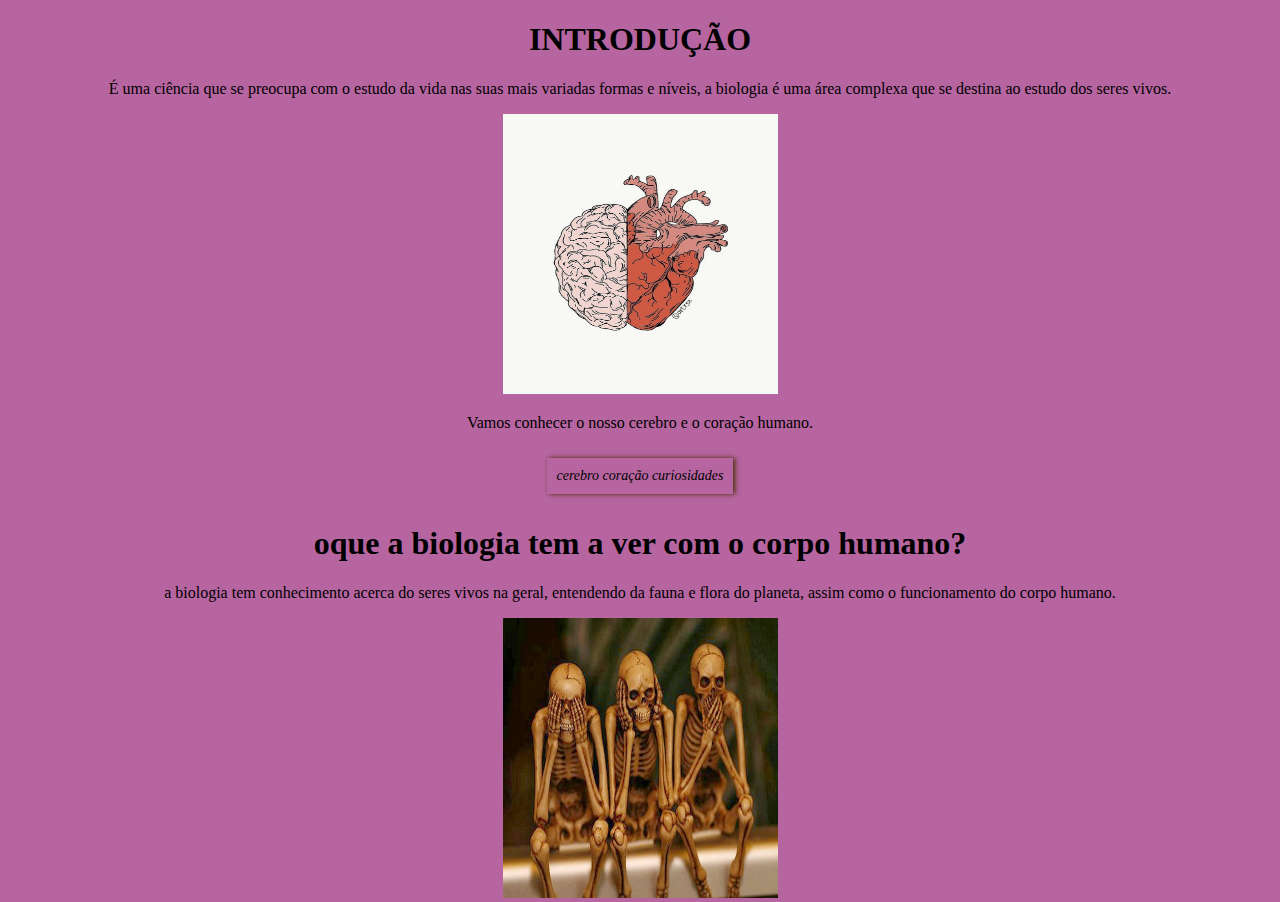
<file: index.html>
<!DOCTYPE html>
<html lang="en">
<head>
    <meta charset="UTF-8">
    <meta name="viewport" content="width=device-width, initial-scale=1.0">
    <link rel="stylesheet" href="stylemenu.css">

    <title>BIOLOGIA</title>
</head>
<body>
    <center><h1>INTRODUÇÃO</h1></center>
    <p>É uma ciência que se preocupa com o estudo da vida nas suas mais variadas formas e níveis, a biologia é uma área complexa que se destina ao estudo dos seres vivos.</p>
    <img src="1.jpg" alt="imagem1" width="275" height="280">
    <p>Vamos conhecer o nosso cerebro e o coração humano.</p>


    <main>
        <div class="main-container">
        <div class="menu"> 
            <a href="indexcerebro.html">cerebro</a>
            <a href="indexcoração.html">coração</a>
            <a href="indexcuriosidades.html">curiosidades</a>
        </div>
        </div>
    </main>
            <center><h1>oque a biologia tem a ver com o corpo humano?</h1></center>
            <p>a biologia tem conhecimento acerca do seres vivos na geral, entendendo da fauna e flora do planeta, assim como o funcionamento do corpo humano.</p>
            <img src="esqueleto.jpg" alt="imagem1" width="275" height="280">


        




     
    
        
</body>
</html>
</file>
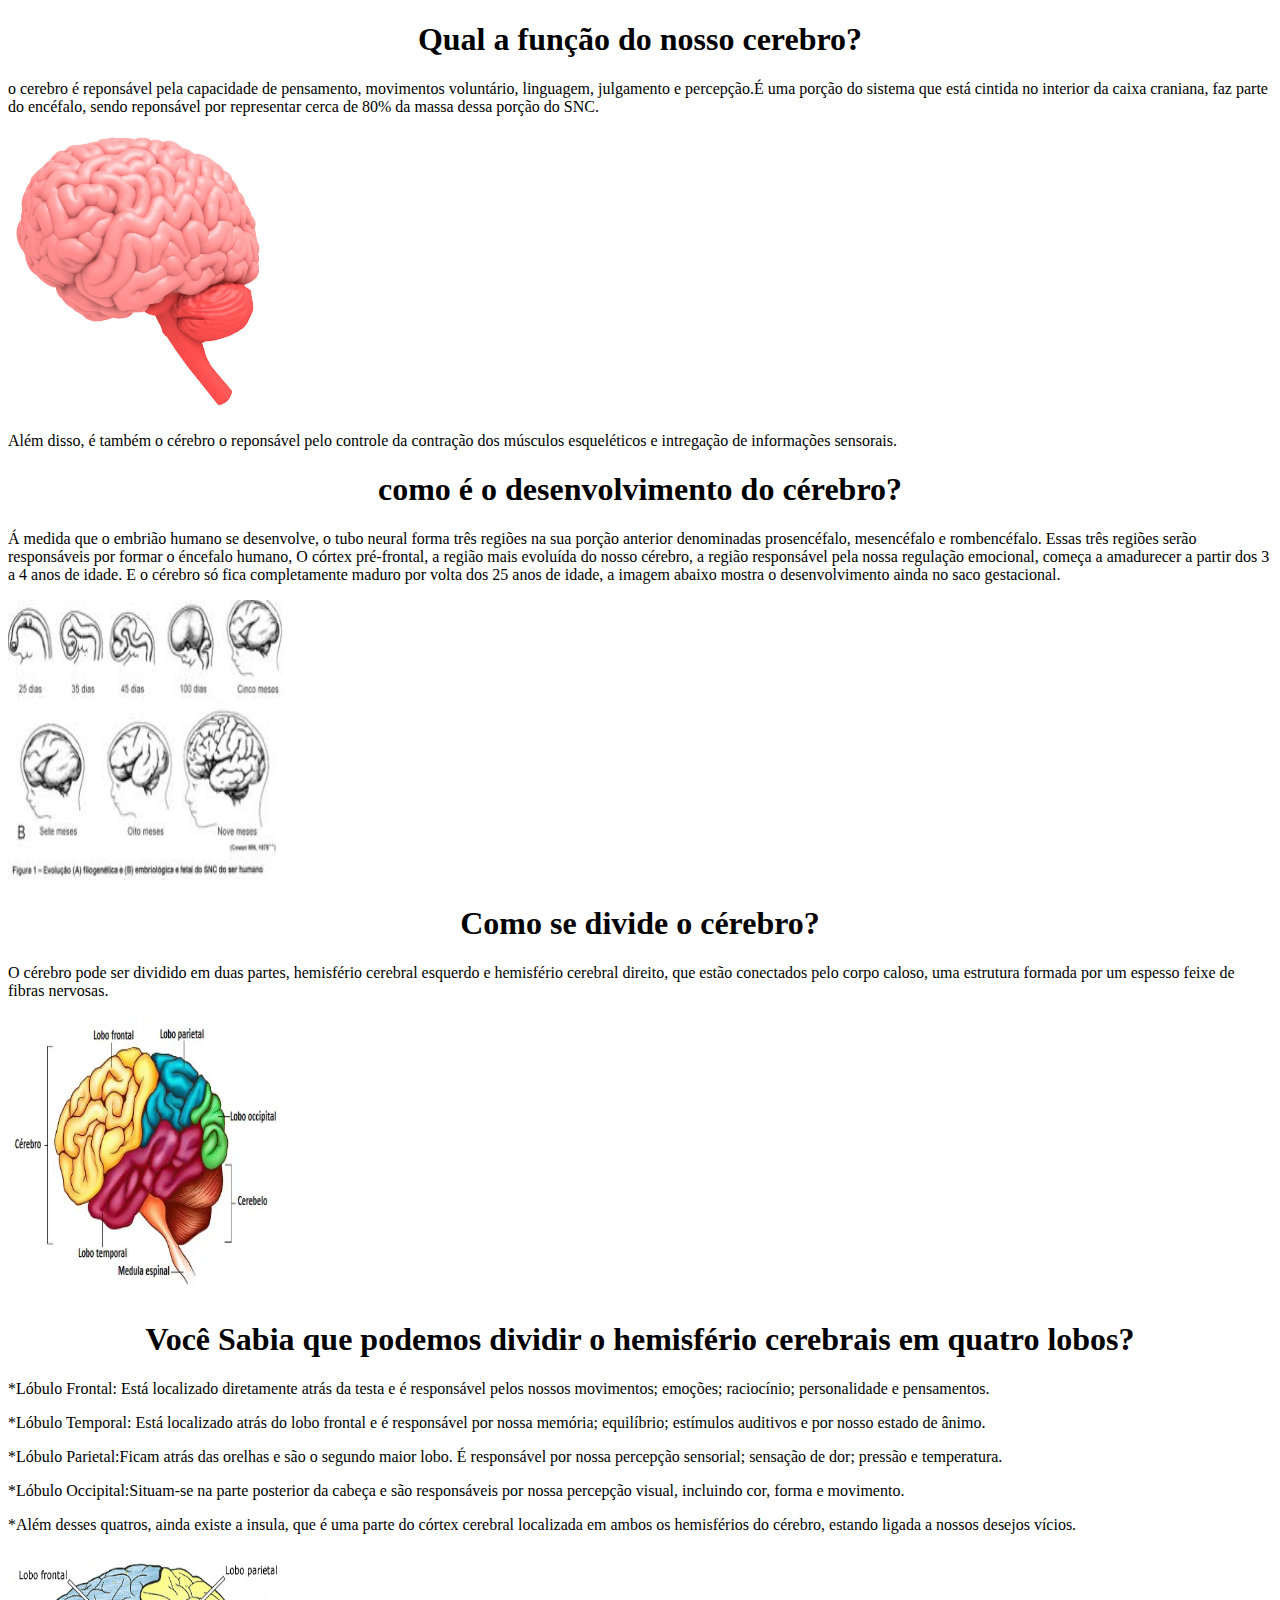
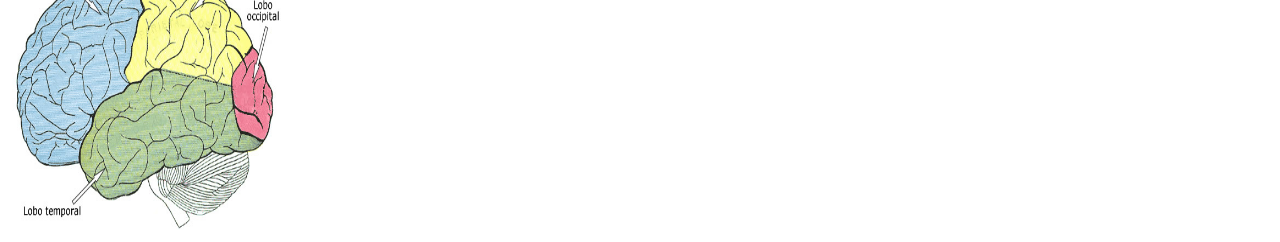
<file: indexcerebro.html>
<!DOCTYPE html>
<html lang="en">
<head>
    <meta charset="UTF-8">
    <meta name="viewport" content="width=device-width, initial-scale=1.0">
    <title>cerebro</title>
</head>
<body>
    <center><h1>Qual a função do nosso cerebro?</h1></center>
    <p>o cerebro é reponsável pela capacidade de pensamento, movimentos voluntário, linguagem, julgamento e percepção.É uma porção do sistema que está cintida no interior da caixa craniana, faz parte do encéfalo, sendo reponsável por representar cerca de 80% da massa dessa porção do SNC.</p>
    <img src="cerebro.jpg" alt="imagem1" width="275" height="280">
    <p>Além disso, é também o cérebro o reponsável pelo controle da contração dos músculos esqueléticos e intregação de informações sensorais.</p>

    <center><h1>como é o desenvolvimento do cérebro?</h1></center>
    <p> Á medida que o embrião humano se desenvolve, o tubo neural forma três regiões na sua porção anterior denominadas prosencéfalo, mesencéfalo e rombencéfalo. Essas três regiões serão responsáveis por formar o éncefalo humano, O córtex pré-frontal, a região mais evoluída do nosso cérebro, a região responsável pela nossa regulação emocional, começa a amadurecer a partir dos 3 a 4 anos de idade. E o cérebro só fica completamente maduro por volta dos 25 anos de idade, a imagem abaixo mostra o desenvolvimento ainda no saco gestacional.</p>
    <img src="desenvolvimento cerebro.jpg" alt="imagem1" width="275" height="280">

    <center><h1>Como se divide o cérebro?</h1></center>
    <p>O cérebro pode ser dividido em duas partes, hemisfério cerebral esquerdo e hemisfério cerebral direito, que estão conectados pelo corpo caloso, uma estrutura formada por um espesso feixe de fibras nervosas.</p>
    <img src="divisao cerebro.webp" alt="imagem1" width="275" height="280">

    <center><h1>Você Sabia que podemos dividir o hemisfério cerebrais em quatro lobos?</h1></center>
    <p>*Lóbulo Frontal: Está localizado diretamente atrás da testa e é responsável pelos nossos movimentos; emoções; raciocínio; personalidade e pensamentos.</p>
    <p>*Lóbulo Temporal: Está localizado atrás do lobo frontal e é responsável por nossa memória; equilíbrio; estímulos auditivos e por nosso estado de ânimo.</p>
    <p>*Lóbulo Parietal:Ficam atrás das orelhas e são o segundo maior lobo. É responsável por nossa percepção sensorial; sensação de dor; pressão e temperatura.</p>
    <p>*Lóbulo Occipital:Situam-se na parte posterior da cabeça e são responsáveis por nossa percepção visual, incluindo cor, forma e movimento.</p>
    <p>*Além desses quatros, ainda existe a insula, que é uma parte do córtex cerebral localizada em ambos os hemisférios do cérebro, estando ligada a nossos desejos vícios.</p>
    <img src="lobos-cerebrais.jpg" alt="imagem1" width="275" height="280">
    




    
    


</body>
</html>
</file>
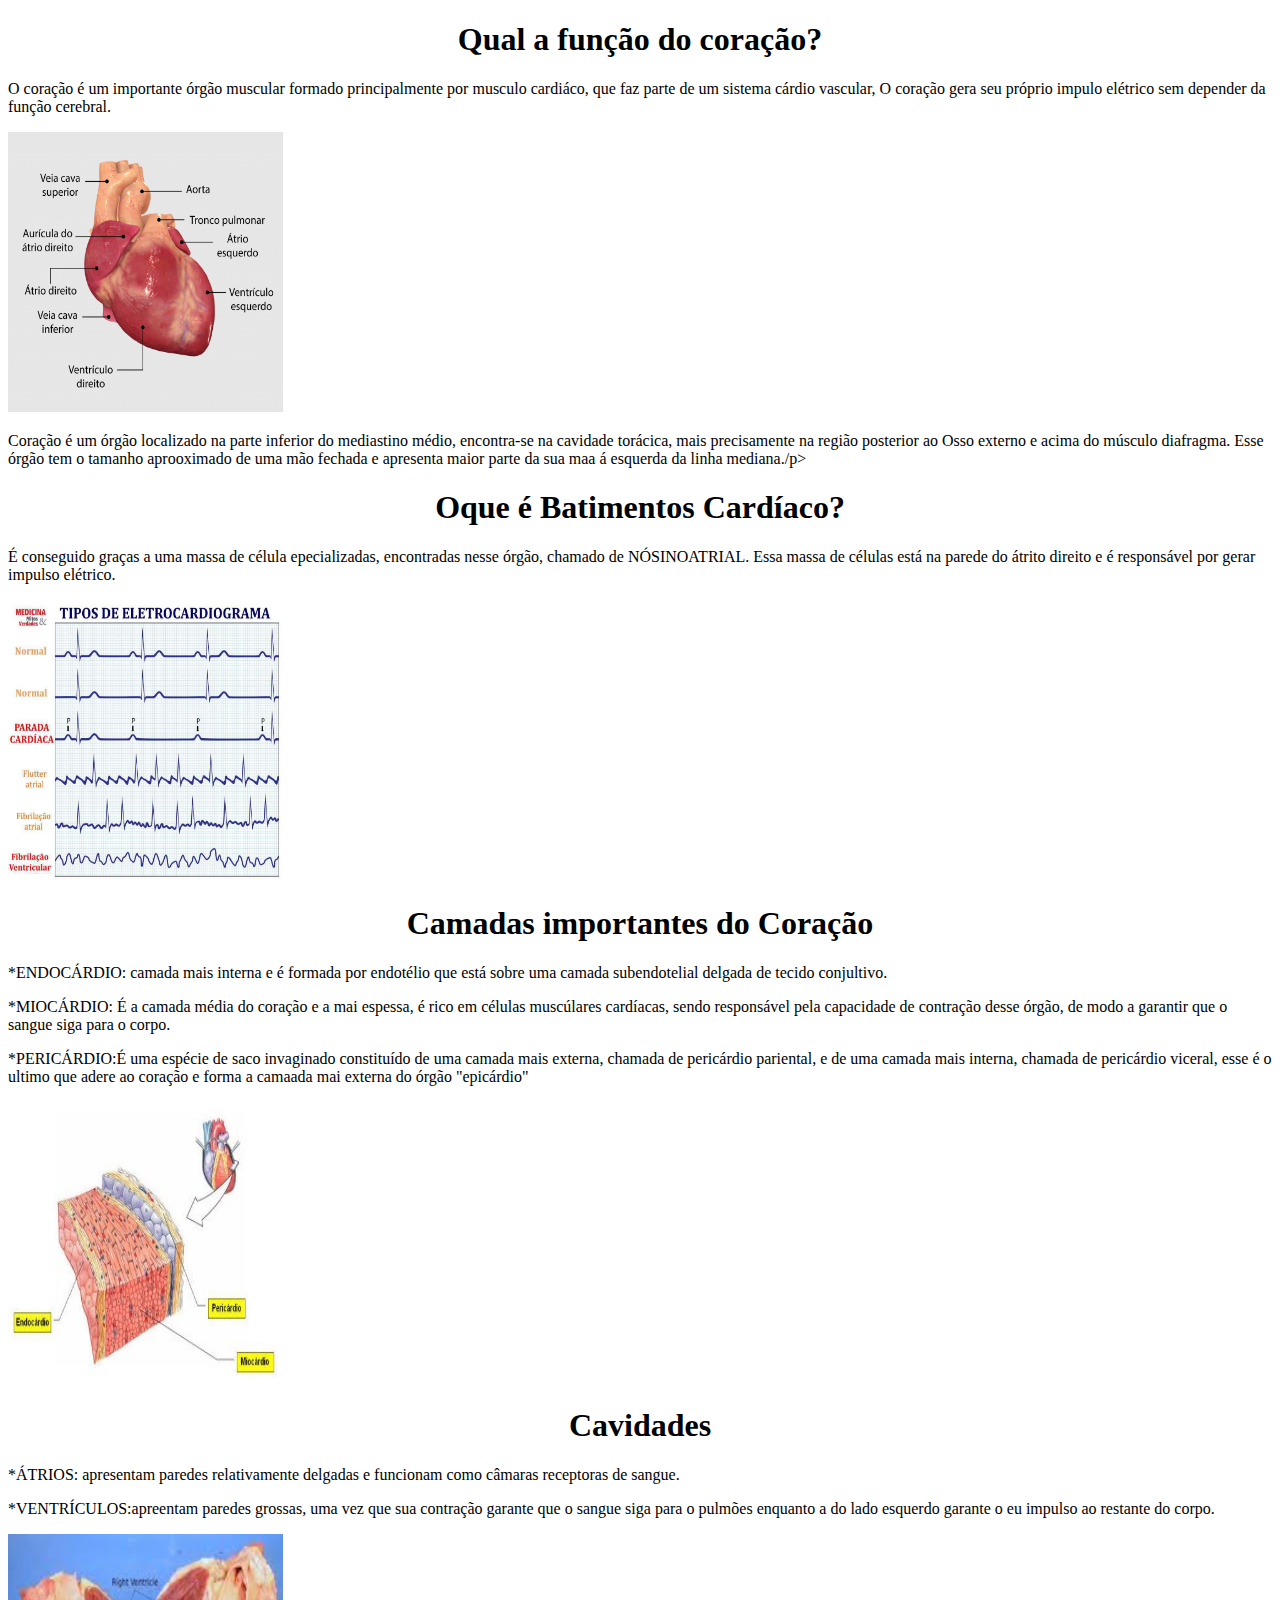
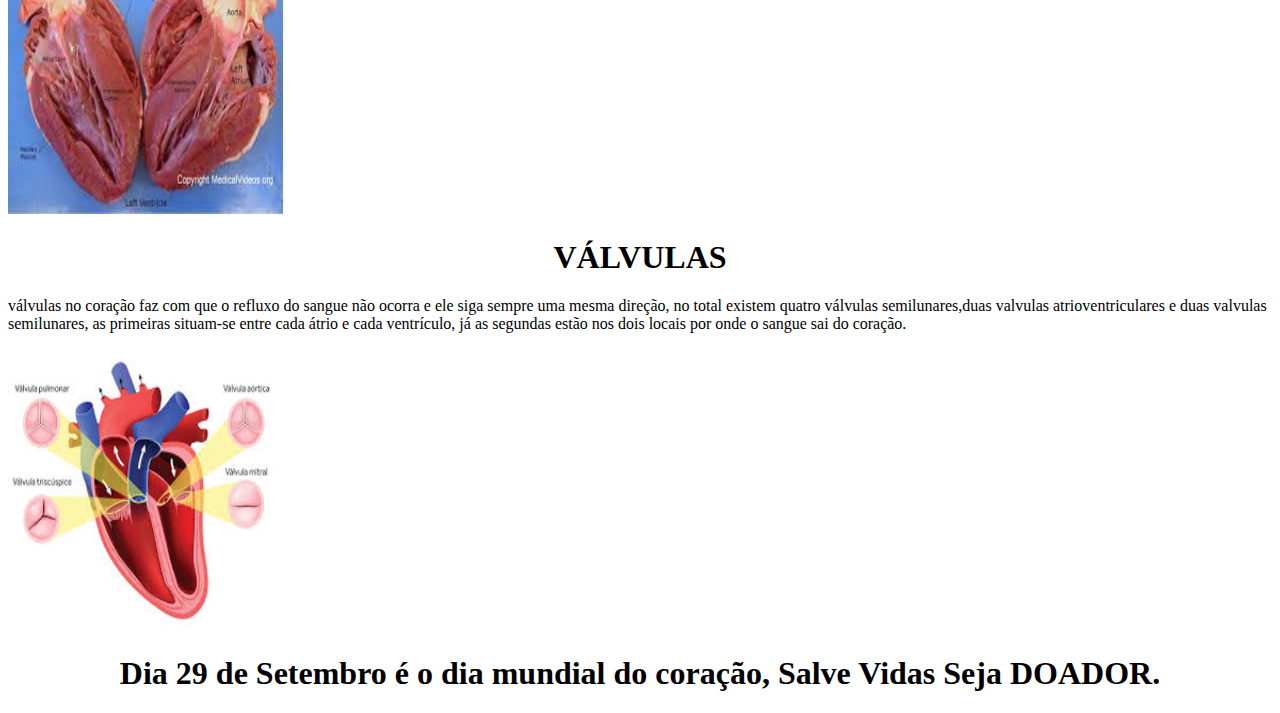
<file: indexcoração.html>
<!DOCTYPE html>
<html lang="en">
<head>
    <meta charset="UTF-8">
    <meta name="viewport" content="width=device-width, initial-scale=1.0">
    <title>coração</title>
</head>
<body>
    <center><h1>Qual a função do coração?</h1></center>
    <p>O coração é um importante órgão muscular formado principalmente por musculo cardiáco, que faz parte de um sistema cárdio vascular, O coração gera seu próprio impulo elétrico sem depender da função cerebral.</p>
    <img src="coração humano.png" alt="imagem1" width="275" height="280">
    <p>Coração é um órgão localizado na parte inferior do mediastino médio, encontra-se na cavidade torácica, mais precisamente na região posterior ao Osso externo e acima do músculo diafragma. Esse órgão tem o tamanho aprooximado de uma mão fechada e apresenta maior parte da sua maa á esquerda da linha mediana./p>

        <center><h1>Oque é Batimentos Cardíaco?</h1></center>
        <p> É conseguido graças a uma massa de célula epecializadas, encontradas nesse órgão, chamado de NÓSINOATRIAL. Essa massa de células está na parede do átrito direito e é responsável por gerar impulso elétrico.</p>
        <img src="batimentos.jpg" alt="imagem1" width="275" height="280">

        <center><h1>Camadas importantes do Coração</h1></center>
        <p>*ENDOCÁRDIO: camada mais interna e é formada por endotélio que está sobre uma camada subendotelial delgada de tecido conjultivo.</p>
        <p>*MIOCÁRDIO: É a camada média do coração e a mai espessa, é rico em células muscúlares cardíacas, sendo responsável pela capacidade de contração desse órgão, de modo a garantir que o sangue siga para o corpo.</p>
        <p>*PERICÁRDIO:É uma espécie de saco invaginado constituído de uma camada mais externa, chamada de pericárdio pariental, e de uma camada mais interna, chamada de pericárdio viceral, esse é o ultimo que adere ao coração e forma a camaada mai externa do órgão "epicárdio"</p>
        <img src="camadas.jpg" alt="imagem1" width="275" height="280">

        <center><h1>Cavidades</h1></center>
        <p>*ÁTRIOS: apresentam paredes relativamente delgadas e funcionam como câmaras receptoras de sangue.</p>
        <p>*VENTRÍCULOS:apreentam paredes grossas, uma vez que sua contração garante que o sangue siga para o pulmões enquanto a do lado esquerdo garante o eu impulso ao restante do corpo.</p>
        <img src="cavidade.jpg" alt="imagem1" width="275" height="280">

        <center><h1>VÁLVULAS</h1></center>
        <p>válvulas no coração faz com que o refluxo do sangue não ocorra e ele siga sempre uma mesma direção, no total existem quatro válvulas semilunares,duas valvulas atrioventriculares e duas valvulas semilunares, as primeiras situam-se entre cada átrio e cada ventrículo, já as segundas estão nos dois locais por onde o sangue sai do coração.</p>
        <img src="valvula.jpg" alt="imagem1" width="275" height="280">
        
        <center><h1>Dia 29 de Setembro é o dia mundial do coração, Salve Vidas Seja DOADOR.</h1></center>

         




</body>
</html>
</file>
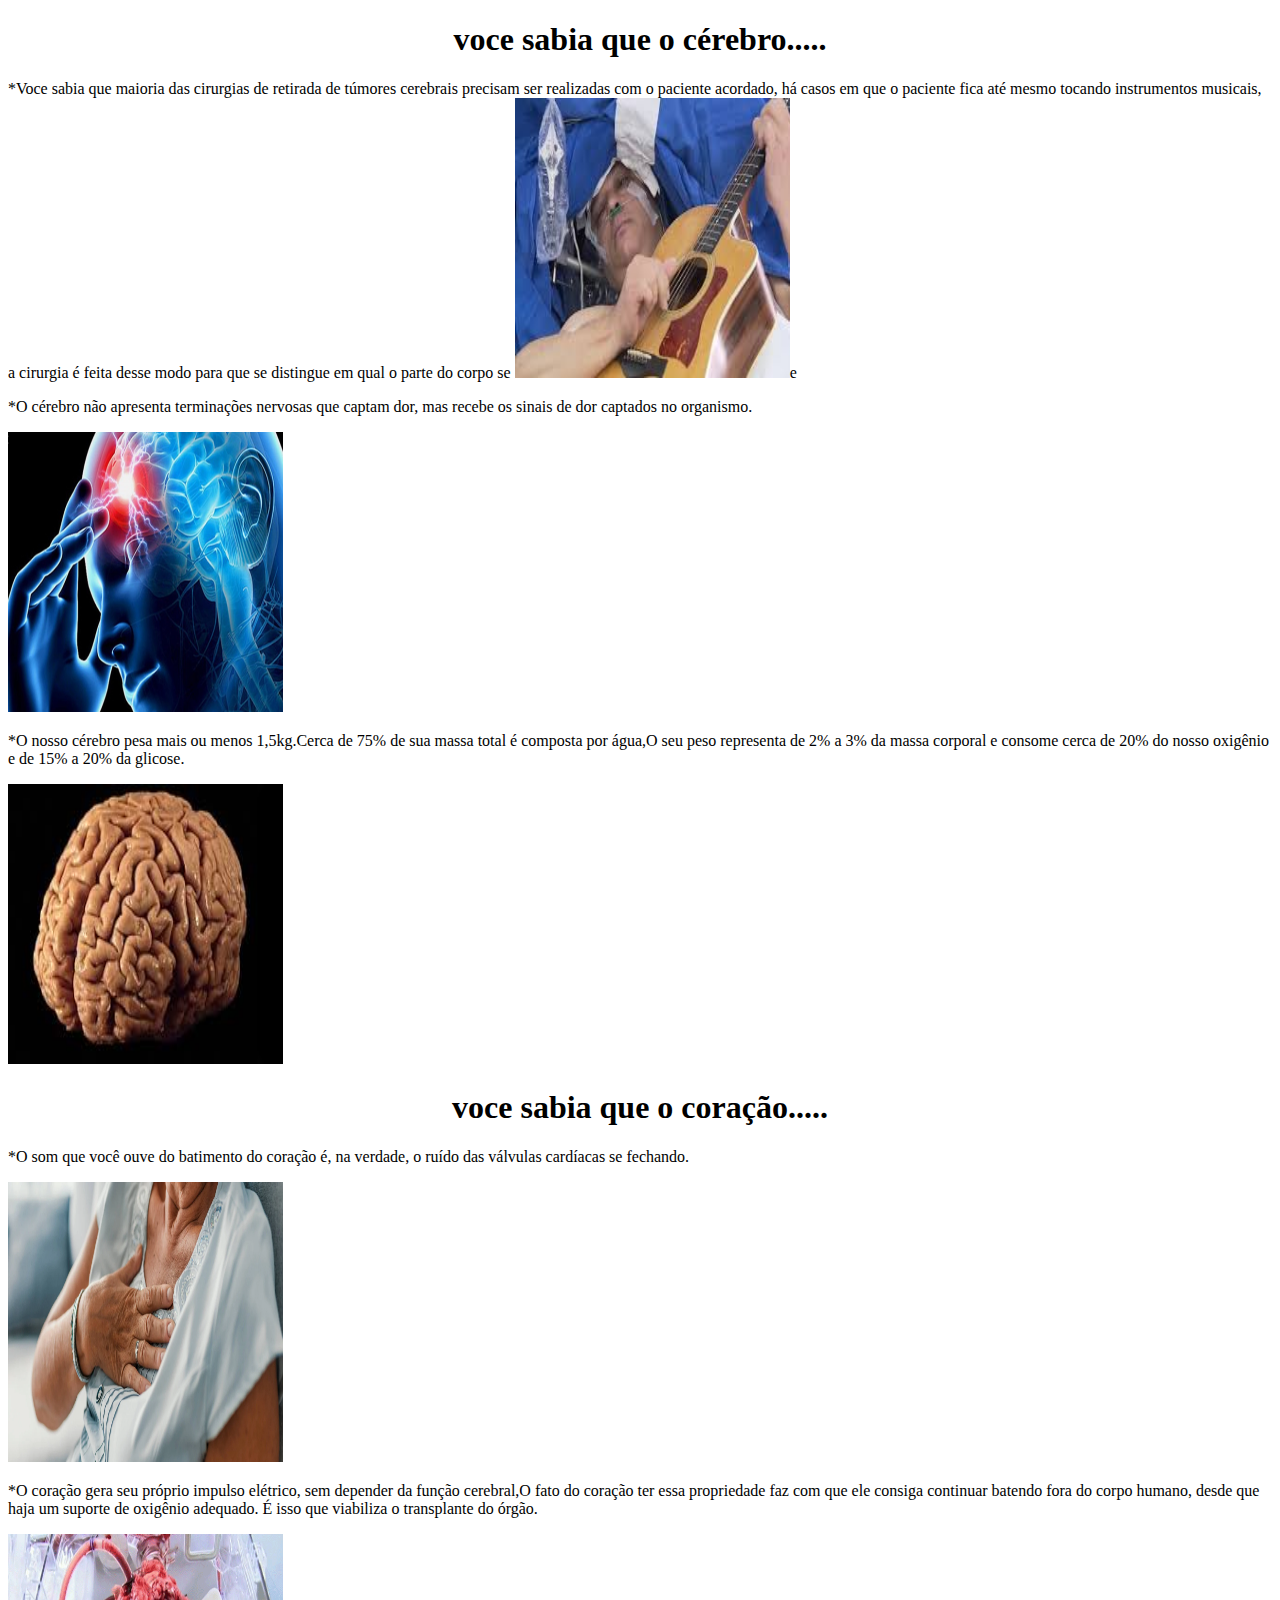
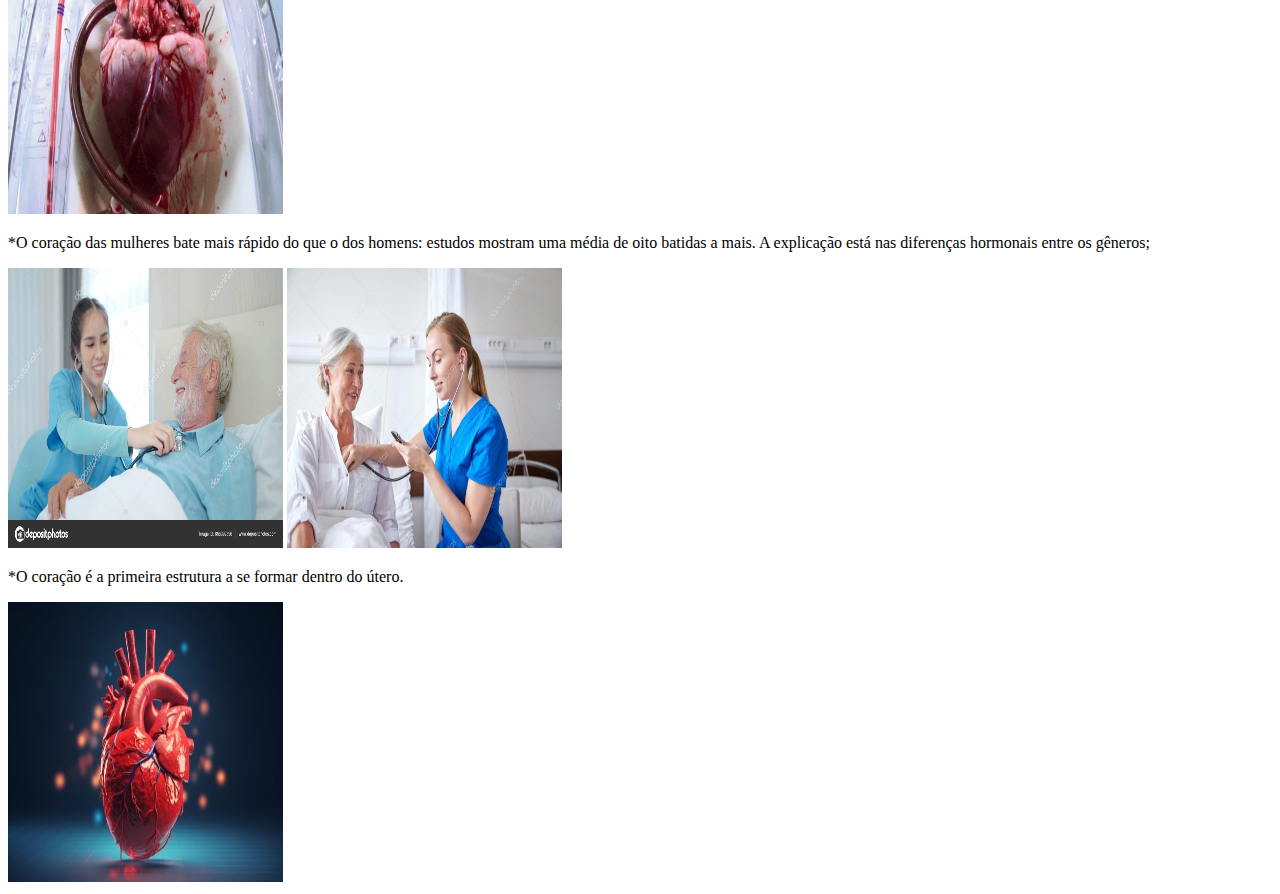
<file: indexcuriosidades.html>
<!DOCTYPE html>
<html lang="en">
<head>
    <meta charset="UTF-8">
    <meta name="viewport" content="width=device-width, initial-scale=1.0">
    <title>vamos lá conhecer algumas curiosidades!</title>
</head>
<body>
    <center><h1>voce sabia que o cérebro.....</h1></center>
    <p>*Voce sabia que maioria das cirurgias de retirada de túmores cerebrais precisam ser realizadas com o paciente acordado, há casos em que o paciente fica até mesmo tocando instrumentos musicais, a cirurgia é feita desse modo para que se distingue em qual o parte do corpo se
    <img src="instrumento.jpg" alt="imagem1" width="275" height="280">e

    <p>*O cérebro não apresenta terminações nervosas que captam dor, mas recebe os sinais de dor captados no organismo.</p>
    <img src="captando nervoso.webp" alt="imagem1" width="275" height="280">
     
    <p>*O nosso cérebro pesa mais ou menos 1,5kg.Cerca de 75% de sua massa total é composta por água,O seu peso representa de 2% a 3% da massa corporal e consome cerca de 20% do nosso oxigênio e de 15% a 20% da glicose.</p>
    <img src="peso cerebro.jpg" alt="imagem1" width="275" height="280">

    <center><h1>voce sabia que o coração.....</h1></center>
    <p>*O som que você ouve do batimento do coração é, na verdade, o ruído das válvulas cardíacas se fechando.</p>
    <img src="som coração.webp" alt="imagem1" width="275" height="280">

    <p>*O coração gera seu próprio impulso elétrico, sem depender da função cerebral,O fato do coração ter essa propriedade faz com que ele consiga continuar batendo fora do corpo humano, desde que haja um suporte de oxigênio adequado. É isso que viabiliza o transplante do órgão.</p>
    <img src="coração oxigenio.gif" alt="imagem1" width="275" height="280">


    <p>*O coração das mulheres bate mais rápido do que o dos homens: estudos mostram uma média de oito batidas a mais. A explicação está nas diferenças hormonais entre os gêneros;</p>
    <img src="medindo coração homem.jpg" alt="imagem1" width="275" height="280">
    <img src="medindo coração mulher.jpg"imagem1" width="275" height="280">
    


    <p>*O coração é a primeira estrutura a se formar dentro do útero.</p>
    <img src="formação.jpg"imagem1" width="275" height="280">
    


</body>
</html>
</file>
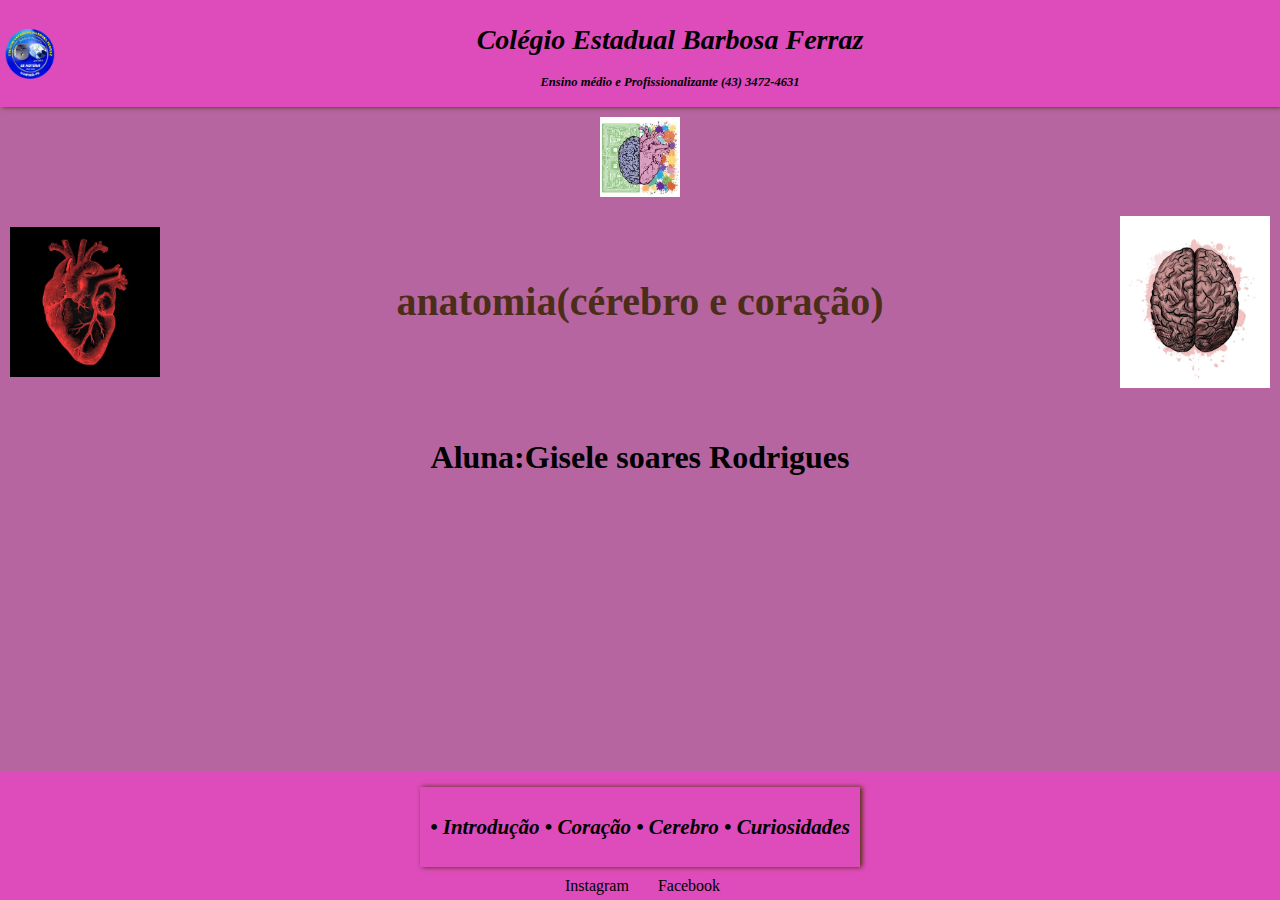
<file: indexhome.html>
<!DOCTYPE html>
<html lang="pt-br">
<head>
    <meta charset="UTF-8">
    <meta name="viewport" content="width=device-width, initial-scale=1.0">
    <title>Home</title>
    <link rel="stylesheet" href="stylemenu.css">
</head>
<body>
    <header>
        <img src="0.png" alt="Logo do Colégio Estadual Barbosa Ferraz" class="logo">
        <div class="header-text">
            <h1>Colégio Estadual Barbosa Ferraz</h1>
            <h3 class="subtext">Ensino médio e Profissionalizante (43) 3472-4631</h3>
        </div>
    </header>
    
    <div class="container">
        <div class="header">
            <img src="coracaocerebro.jpg" alt="..." class="icon">
        </div>
    
        <div class="content">
            <div class="helmets">
                <img src="coraçãomenu.jpg" alt="Medieval Helmet" class="helmet left">
                <h1 class="middle-title">anatomia(cérebro e coração)</h1>
                <img src="cebrinho.jpg" alt="Medieval Helmet" class="helmet right">
            </div>
        </div>
    </div>
    
    <h1>Aluna:Gisele soares Rodrigues</h1>
    
    <footer>
        <main>
            <div class="main-container">
                <div class="menu">
                    <h2>
                        <a href="introdução.html">• Introdução</a>
                        <a href="coração.html">• Coração</a>
                        <a href="cerebro.html">• Cerebro</a>
                        <a href="curiosidades.html">• Curiosidades</a>
                    </h2>
                </div>
            </div>
        </main>

        <div class="footer-content">
            <a href="https://www.instagram.com/colegiobarbosaferrazivp/" target="_blank" class="footer-link">
                <i class="fab fa-instagram"></i> Instagram
            </a>
            <a href="https://www.facebook.com/www.colegioestaduelbarbosaferraz/?locale=pt_BR" target="_blank" class="footer-link">
                <i class="fab fa-facebook-f"></i> Facebook
            </a>
        </div>
    </footer>
</body>
</html>
</file>
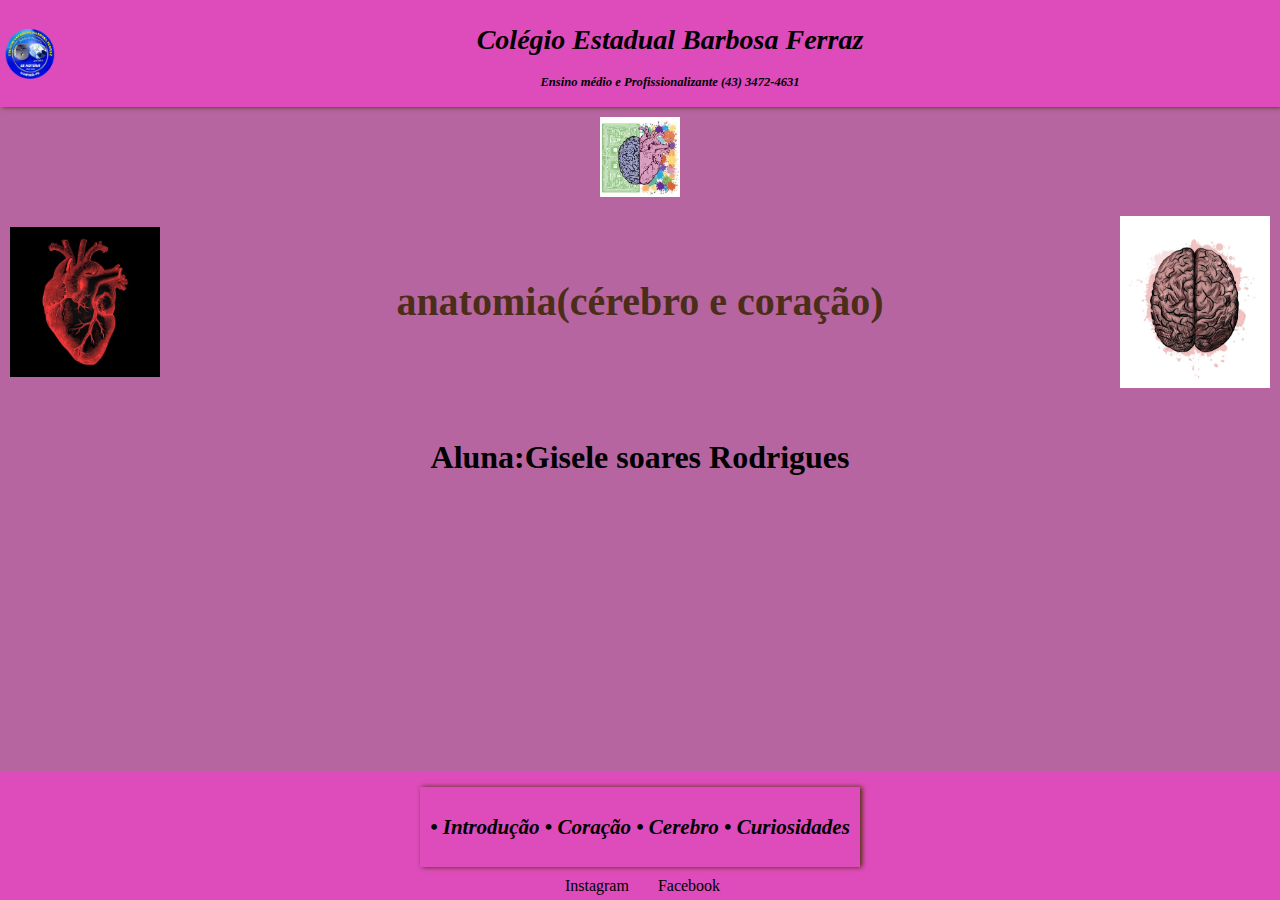
<file: menu.html>
<!DOCTYPE html>
<html lang="pt-br">
<head>
    <meta charset="UTF-8">
    <meta name="viewport" content="width=device-width, initial-scale=1.0">
    <title>Home</title>
    <link rel="stylesheet" href="stylemenu.css">
</head>
<body>
    <header>
        <img src="0.png" alt="Logo do Colégio Estadual Barbosa Ferraz" class="logo">
        <div class="header-text">
            <h1>Colégio Estadual Barbosa Ferraz</h1>
            <h3 class="subtext">Ensino médio e Profissionalizante (43) 3472-4631</h3>
        </div>
    </header>
    
    <div class="container">
        <div class="header">
            <img src="coracaocerebro.jpg" alt="..." class="icon">
        </div>
    
        <div class="content">
            <div class="helmets">
                <img src="coraçãomenu.jpg" alt="Medieval Helmet" class="helmet left">
                <h1 class="middle-title">anatomia(cérebro e coração)</h1>
                <img src="cebrinho.jpg" alt="Medieval Helmet" class="helmet right">
            </div>
        </div>
    </div>
    
    <h1>Aluna:Gisele soares Rodrigues</h1>
    
    <footer>
        <main>
            <div class="main-container">
                <div class="menu">
                    <h2>
                        <a href="index.html">• Introdução</a>
                        <a href="indexcoração.html">• Coração</a>
                        <a href="indexcerebro.html">• Cerebro</a>
                        <a href="indexcuriosidades.html">• Curiosidades</a>
                    </h2>
                </div>
            </div>
        </main>

        <div class="footer-content">
            <a href="https://www.instagram.com/colegiobarbosaferrazivp/" target="_blank" class="footer-link">
                <i class="fab fa-instagram"></i> Instagram
            </a>
            <a href="https://www.facebook.com/www.colegioestaduelbarbosaferraz/?locale=pt_BR" target="_blank" class="footer-link">
                <i class="fab fa-facebook-f"></i> Facebook
            </a>
        </div>
    </footer>
</body>
</html>
</file>
<file: stylemenu.css>
body {
    font-family: 'Times New Roman', Times, serif;
    text-align: center;
    background-color: #242322;
}

header { 
    display: flex; 
    align-items: center; 
    padding: 10px;
    background-color: #de3d90;
    box-shadow: 2px 0 5px rgb(72, 46, 1); 
    color: rgb(0, 0, 0);
    font-style: italic;
    font-size: 16px;
    justify-content: space-between; 
}

header .logo {
    width: 70px;
    height: 70px;
    margin-right: 15px;
}

.header-text {
    text-align: center; 
    flex-grow: 1; 
}

.subtext {
    font-size: 0.9em; 
    margin-top: 5px; 
    color: #000;
}

.container {
    text-align: center;
    padding: 20px;
}

.header .icon {
    width: 100px;
    margin-bottom: 20px;
}

.content {
    position: relative;
}

.helmets {
    display: flex;
    justify-content: space-between;
    align-items: center;
    margin-bottom: 20px;
}

.helmet {
    width: 150px;
}

.middle-title {
    font-size: 2.5em;
    color: #4b2e19;
    margin: 0 20px;
    white-space: nowrap;
}

.title {
    font-size: 3em;
    color: #4b2e19;
    margin: 0;
}


.subtitle {
    font-size: 1.2em;
    color: #4b2e19;
    margin-top: 10px;
}

body {
    font-family: 'Times New Roman', Times, serif;
    text-align: center;
    background-color: #b765a0;
    margin: 0; /* Remove margens do body */
    padding: 0; /* Remove padding do body */
    overflow-x: hidden; /* Impede rolagem horizontal */
}

header { 
    display: flex; 
    align-items: center; 
    padding: 5px; /* Reduz o padding do cabeçalho */
    background-color: #de4cbc;
    box-shadow: 2px 0 5px rgb(72, 46, 1); 
    color: rgb(0, 0, 0);
    font-style: italic;
    font-size: 14px; /* Diminui o tamanho da fonte */
    justify-content: space-between; 
}

header .logo {
    width: 50px; /* Reduz o tamanho da logo */
    height: 50px; /* Reduz o tamanho da logo */
    margin-right: 10px; /* Diminui a margem */
}

.header-text {
    text-align: center; 
    flex-grow: 1; 
}

.subtext {
    font-size: 0.9em; 
    margin-top: 5px; 
    color: #000;
}

.container {
    text-align: center;
    padding: 10px; /* Reduz o padding do container */
}

.header .icon {
    width: 80px; /* Reduz a largura do ícone */
    margin-bottom: 15px; /* Diminui a margem inferior */
}


.content {
    position: relative;
}

.helmets {
    display: flex;
    justify-content: space-between;
    align-items: center;
    margin-bottom: 20px;
}

.helmet {
    width: 150px;
}

.middle-title {
    font-size: 2.5em;
    color: #4b2e19;
    margin: 0 20px;
    white-space: nowrap;
}

.title {
    font-size: 3em;
    color: #4b2e19;
    margin: 0;
}

.subtitle {
    font-size: 1.2em;
    color: #4b2e19;
    margin-top: 10px;
}

.main-container {
    display: flex;
    flex-direction: column; /* Altera para coluna para melhor responsividade */
    align-items: center; 
    justify-content: center;
    padding: 10px; /* Reduz o padding */
}

.menu {
    flex: 1;
    padding: 10px; /* Reduz o padding do menu */
    box-shadow: 2px 0 5px rgb(72, 46, 1);
    color: white; 
    font-size: 14px; /* Diminui o tamanho da fonte */
    font-style: italic;
}

.menu a {
    color: black; 
    text-decoration: none; 
}

.menu a:hover {
    color: rgb(255, 247, 171); 
}

footer {
    background-color: #de4cbc;
    color: rgb(255, 255, 255);
    text-align: center;
    padding: 5px 0; 
    position: fixed;
    bottom: 0;
    width: 100%;
    min-height: 30px; /* Reduz a altura mínima do footer */
}

.footer-content {
    margin: 0;
}

.footer-link {
    color: #000000; 
    text-decoration: none;
    margin: 0 10px; /* Diminui a margem entre os links */
    font-size: 1em; /* Diminui o tamanho da fonte */
    display: inline-block;
    transition: color 0.3s ease; 
}

.footer-link i {
    color: #ffffff; 
    margin-right: 5px;
}

.footer-link:hover {
    color: rgb(255, 247, 171); 
}
</file>
